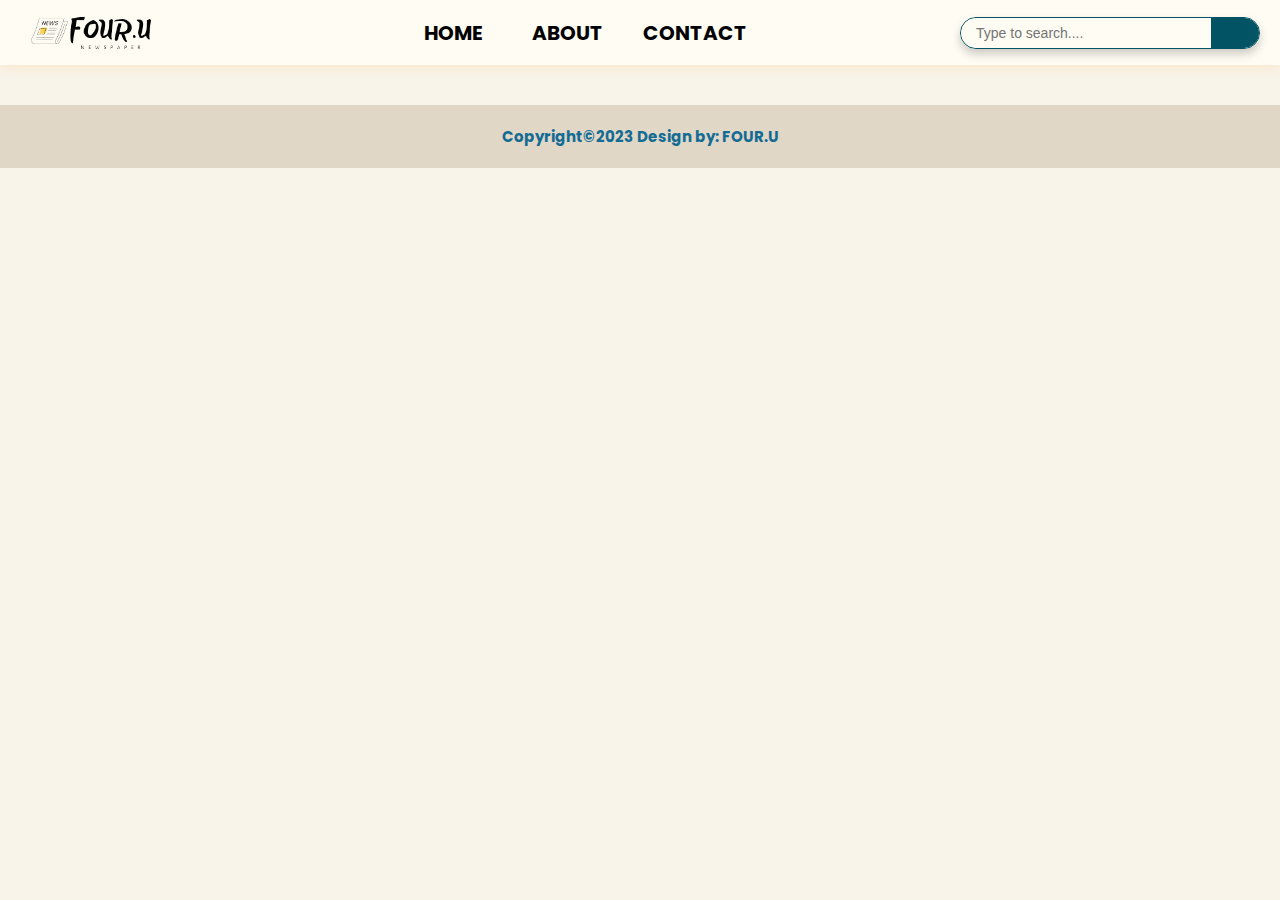
<file: index.html>
<!DOCTYPE html>
<html>
<head>
    <meta charset="UTF-8">
    <meta http-equiv="X-UA-Compatible" content="IE-edge">
    <meta name="viewport" content="width=device-width, initial-scale=1.0">
    <title>FOUR.U</title>

    <!--font awesome-->
    <link 
      rel="stylesheet" 
      href="https://cdnjs.cloudflare.com/ajax/libs/font-awesome/6.4.0/css/all.min.css" 
      integrity="sha512-iecdLmaskl7CVkqkXNQ/ZH/XLlvWZOJyj7Yy7tcenmpD1ypASozpmT/E0iPtmFIB46ZmdtAc9eNBvH0H/ZpiBw==" 
      crossorigin="anonymous" 
      referrerpolicy="no-referrer" 
    /> 
    
    <!--google font-->
    <link rel="preconnect" href="https://fonts.googleapis.com" />
    <link rel="preconnect" href="https://fonts.gstatic.com" crossorigin />
    <link 
      href="https://fonts.googleapis.com/css2?family=Poppins:wght@200;300;400;500;600&display=swap" 
      rel="stylesheet"
    />

    <!--css style-->
    <link rel="stylesheet" href="./style.css" />    
</head>

<body>
    
    <header>
        <img src="assets/FOURU.png" width="150px">

        <!--NAVBAR HEADER-->

        <div class="menu-bar">
            <ul>
                <li><a href="index.html">HOME<i class="fas fa-caret-down"></i></a>
                    
                    <div class="dropdown-menu">
                        <ul>
                            <li onclick="Search('Tren')"><a href="#">Tren</a></li>
                            <li onclick="Search('Teknologi')"><a href="#">Teknologi</a></li>
                            <li onclick="Search('Ekonomi')"><a href="#">Ekonomi</a></li>
                            <li onclick="Search('Olahraga')"><a href="#">Olahraga</a></li>
                            <li onclick="Search('Lifestyle')"><a href="#">Lifestyle</a></li>
                        </ul>
                    </div>
                </li>
                
                <li><a href="about.html">ABOUT</a></li>
                <li><a href="contact.html">CONTACT </a>
    
            </ul>
        </div>


        <div class="inputSearch">
            <form id="searchForm" class="searchForm">
                <input type="text" placeholder="Type to search...." id="searchInput" class="searchInput"/>
                <label for="searchInput" class="icon"><i class="fa-solid fa-search"></i></label>
            </form>
        </div>

    </header>


    <!--MAIN-->

    <main></main>

    <script src="script.json"></script>


    <!--FOOTER-->

    <footer>
        <div class="container-footer">
            <h1 class="h1-footer">Copyright©2023 Design by: FOUR.U</h1>
        </div>
    </footer>

</body>
</html>
</file>
<file: style.css>
*{
    box-sizing: border-box;
}

body{
    font-family: 'Poppins', sans-serif;
    font-size: 16px;
    margin: 0;
    background: #F8F4EA;
}

header{
    background-color: #FEFCF3;
    height: 65px;
    display: flex;
    align-items: center;
    padding: 5px 20px;
    justify-content: space-between;
    box-shadow: 0px 3px 10px 0 rgba(255,187,92,0.2);
    position: relative;
    max-width: 100%;
    margin: auto;
}


/**MENU BAR**/

.menu-bar ul {
    display: flex;
    height: 100px;
    justify-content: center;
    align-items: center;
    position: relative;
}

.menu-bar ul li {
    list-style-type: none;
    padding: 20px;
    margin: 0px;
    font-size: 20px;
    text-orientation: upright;
    cursor: pointer;
    position: relative;
}

.menu-bar ul li a {
    text-decoration: none;
    font-weight: 700;
    color: #000;
    transition: all 0.3s;
    text-align: left;
    justify-content: left;
}

.menu-bar ul li a:hover {
    color: #025464;
}

.fas {
    float: right;
    margin-left: 10px;
    padding-top: 3px;
}

/* dropdown menu style */

.dropdown-menu {
    display: none;
}

.menu-bar ul li:hover .dropdown-menu {
    display: block;
    position: absolute;
    left: 0;
    top: 100%;
    background-color: #FEFCF3;
    height: 235px;
    width: 140px;
}

.menu-bar ul li:hover .dropdown-menu ul {
    display: block;
    margin: auto;
}

.menu-bar ul li:hover .dropdown-menu ul li {
    width: 150px;
    padding: 5px;
}

.menu-bar ul li:hover .dropdown-menu ul li a {
    font-size: 15px;
    font-weight: 600;
}


/**MENU SEARCH**/


.inputSearch .searchForm {
    position: relative;
    display: flex;
    align-items: center;
    height: 32px;
    width: 300px;
    margin: auto;
    border-radius: 25px;
    overflow: hidden;
    border: 1.5px solid #025464;
    box-shadow: 0 5px 10px rgba(0, 0, 0, 0.2);
    transition: all 0.3s ease;
}

.inputSearch .searchInput{
    position: absolute;
    width: 100%;
    height: 100%;
    border-radius: 25px;
    background-color: #FEFCF3;
    outline: none;
    border: none;
    font-size: 14px;
    padding: 0px 15px;
}

.inputSearch .icon {
    position: absolute;
    right: -2px;
    width: 50px;
    background: #025464;
    height: 100%;
    text-align: center;
    line-height: center;
    color: #fff;
    font-size: 20px;
    border-radius: 0 25px 25px 0;
}

.inputSearch .searchInput:focus ~ .icon {
    background: #025464;
    color: #fff;
    width: 50px;
    border-radius: 0 25px 25px 0;
}


@media all and (min-width:700px) {
    .inputSearch{ 
        display: flex;
    }
    .searchForm{
        max-width: 300px;
    }
    .searchInput {
        width: 100%;
        height: 100%;
        padding: 0 15px;
    }
    .icon {
        width: 50px;
    }
}


/***MAIN CSS CARD***/

main{
    display: flex;
    flex-direction: column;
    gap: 25px;
    padding: 10px;
    margin: auto;
}

.card{
    display: flex;
    flex-direction: column;
    max-width: 400px;
    box-shadow: 7px 7px 25px 1px rgba(0, 0, 0, 0.06);
    border-radius: 5px;
    overflow: hidden;
    padding-bottom: 10px;
    background: #ffffff;
}

.card img{
    min-height: 210px;
    max-height: 210px;
    justify-content: center;
    align-items: center;
    background-color: #E1D7C6;
}

.card h4,
.card div{
    padding: 5px 10px;
    margin: 0px;
}

.publishbyDate{
    display: flex;
    align-items: center;
    color:#bcbcbc;
}

.publishbyDate dt{
    margin: 0px;
    font-size: 14px;
}

.publishbyDate span{
    padding: 0px 10px;
}

.desc{
    overflow: hidden;
    display: -webkit-box;
    -webkit-line-clamp: 5;
    -webkit-box-orient: vertical;
    margin: 0;
}

.card a{
    color: inherit;
    text-decoration: none;
}

@media all and (min-width: 700px) {
    main {
        padding: 20px;
        flex-direction: row;
        flex-wrap: wrap;
        justify-content: center;
    }
    .card h4,
    .card div{
        padding: 5px 15px;
    }
}


/**MENU FOOTER**/

.container-footer{
    height: 7vh;
    background-color: #E1D7C6;
    display: flex;
    justify-content: center;
    align-items: center;
}

.h1-footer{
    font-size: 15px;
    color: #146C94;
}
</file>
